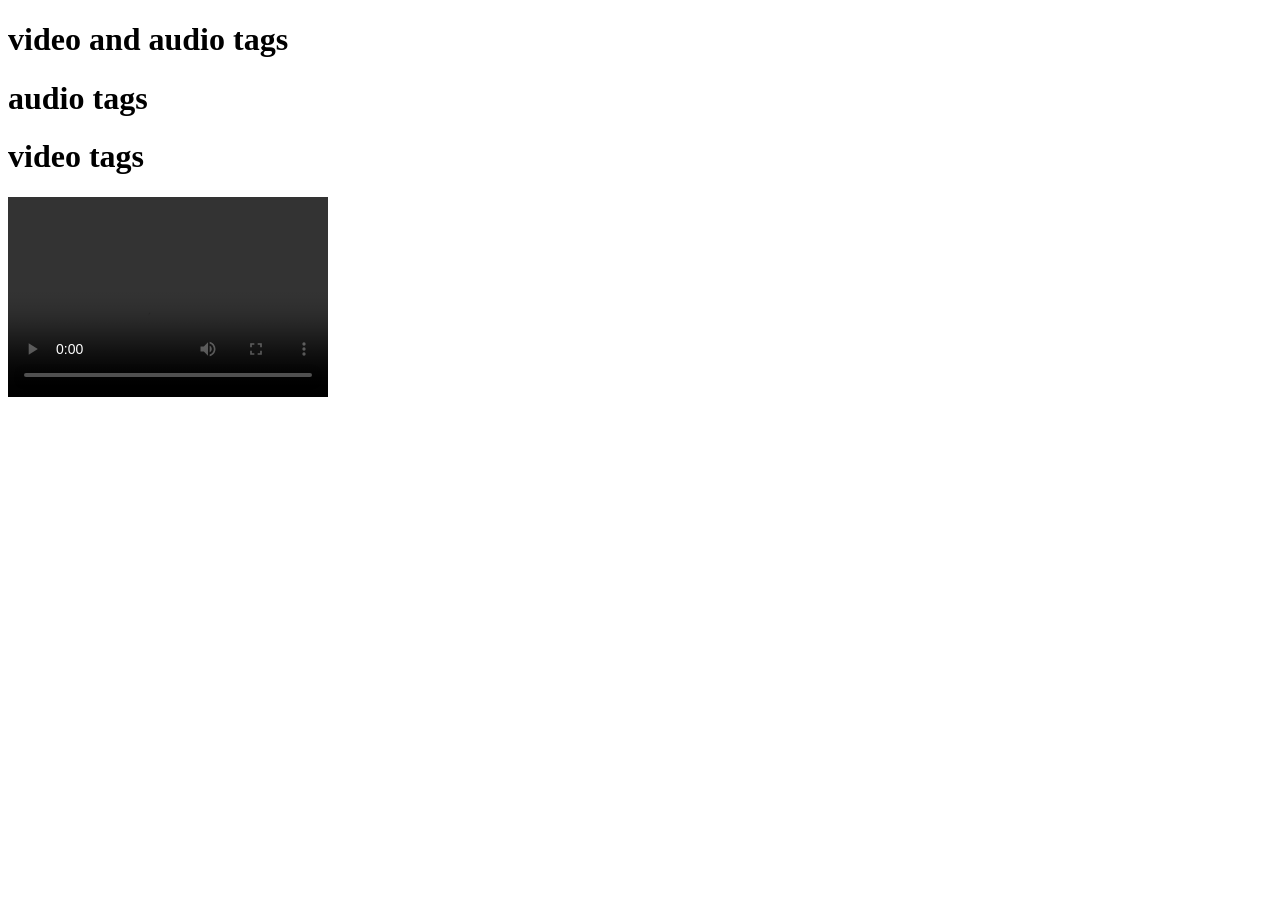
<file: workspace/index.html>
<!DOCTYPE html>
<html lang="en">
<head>
    <meta charset="UTF-8">
    <meta name="viewport" content="width=device-width, initial-scale=1.0">
    <title>Workspace</title>
</head>
<body>
    <h1>video and audio tags</h1>

    <!-- audio tags -->
     <h1>audio tags</h1>
     <audio control>
     <source src="audio/alone.mp3" type="audio/mp3">
    </audio>
    <!-- video tags -->
     <h1>video tags</h1>
     <video width="320" height="200" controls>
        <source src="video/alll.mp4" type="video/mp4">
     </video>
</body>
</html>
</file>
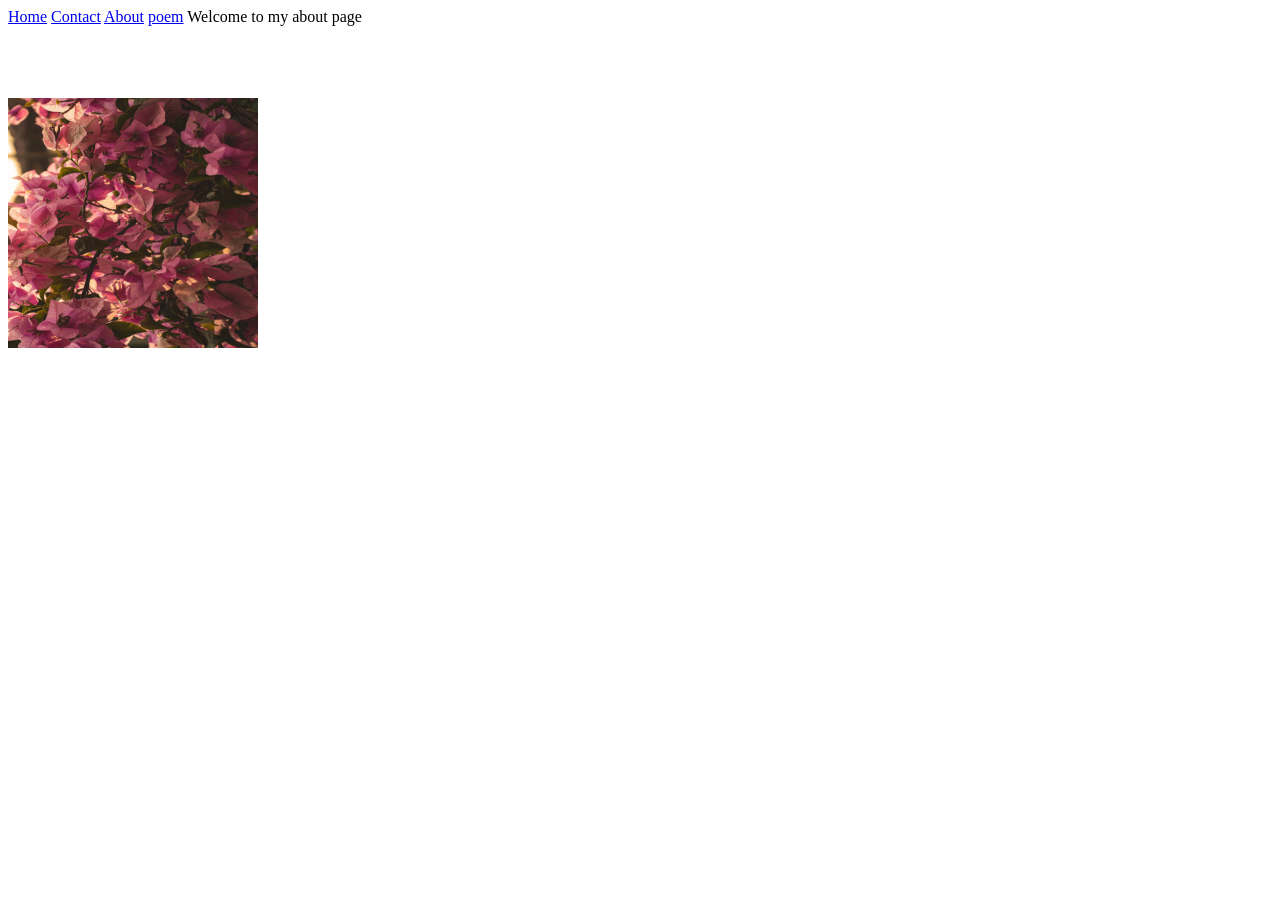
<file: workspace/about.html>
<!DOCTYPE html>
<html lang="en">
<head>
    <meta charset="UTF-8">
    <meta name="viewport" content="width=device-width, initial-scale=1.0">
    <title>About</title>
</head>
<body>
    <a href="index.html">Home</a>
    <a href="contact.html">Contact</a>
    <a href="about.html">About</a>
    <a href="poem.html">poem</a>
    Welcome to my about page <br>
    <br>
    <br>
    <br>
    <br>
    <a href="https://images.pexels.com/photos/8920389/pexels-photo-8920389.jpeg" target="_blank">
    <img src="image/justt.jpg" alt="poet organization" width="250" height="250">
    </a>
</body>
</html>
</file>
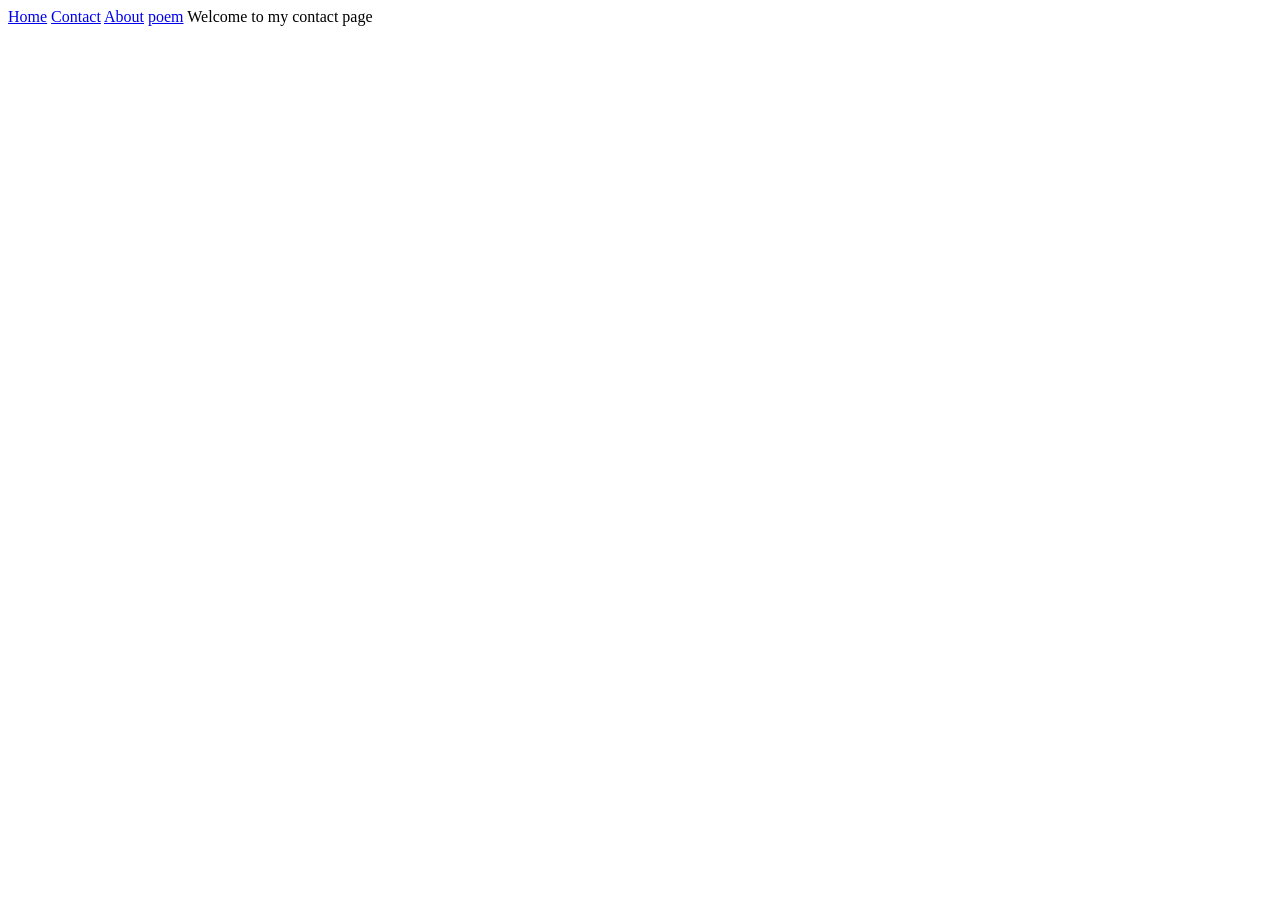
<file: workspace/contact.html>
<!DOCTYPE html>
<html lang="en">
<head>
    <meta charset="UTF-8">
    <meta name="viewport" content="width=device-width, initial-scale=1.0">
    <title>Contact page</title>
</head>
<body>
    <a href="index.html">Home</a>
    <a href="contact.html">Contact</a>
    <a href="about.html">About</a>
    <a href="poem.html">poem</a>
    Welcome to my contact page
</body>
</html>
</file>
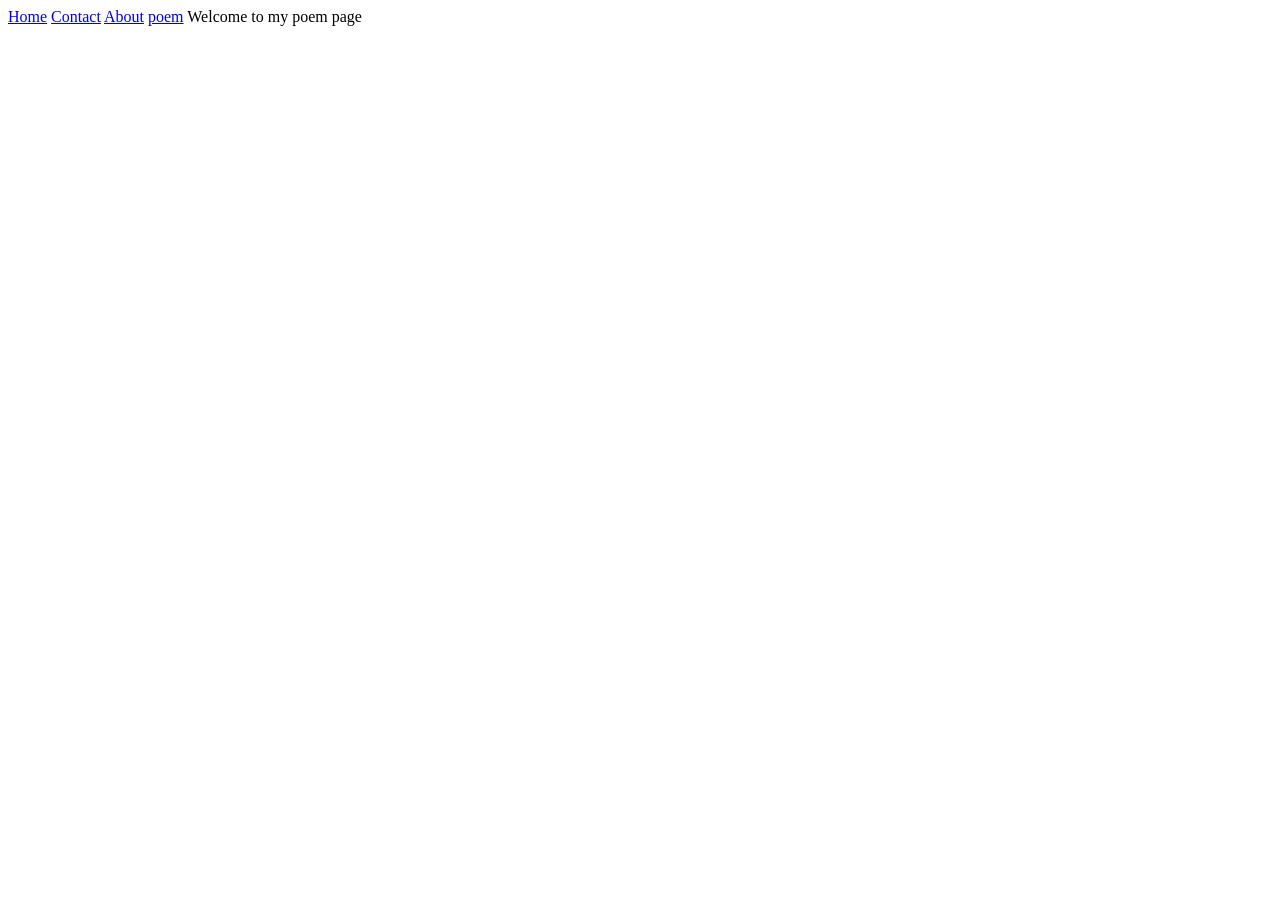
<file: workspace/poem.html>
<!DOCTYPE html>
<html lang="en">
<head>
    <meta charset="UTF-8">
    <meta name="viewport" content="width=device-width, initial-scale=1.0">
    <title>poem page</title>
</head>
<body>
    <a href="index.html">Home</a>
    <a href="contact.html">Contact</a>
    <a href="about.html">About</a>
    <a href="poem.html">poem</a>
    Welcome to my poem page
</body>
</html>
</file>
